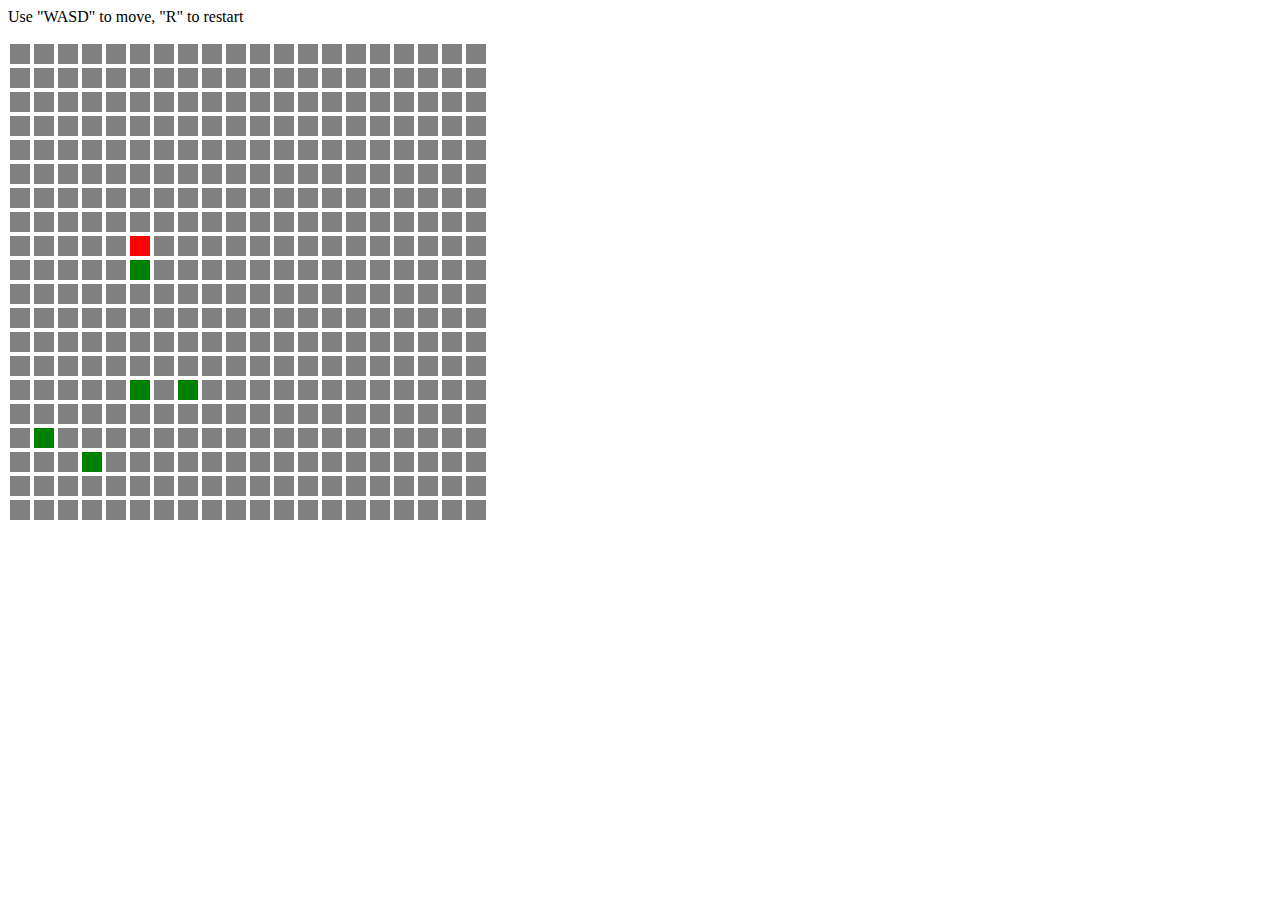
<file: index.html>
<html>
<head>
  <title>SSsssssnake</title>
  <script type="application/javascript" src=
  "http://ajax.googleapis.com/ajax/libs/jquery/1.9.1/jquery.min.js">
  </script>

  <script src="keymaster.js"></script>
  <script src="snake.js"></script>
  <script src="board.js"></script>
  <script src="snake_ui.js"></script>

  <link href="style.css" type="text/css" rel="stylesheet" />
</head>

<body>
  <p>Use "WASD" to move, "R" to restart</p>
  <div class="board"></div>

</body>
</html>
</file>
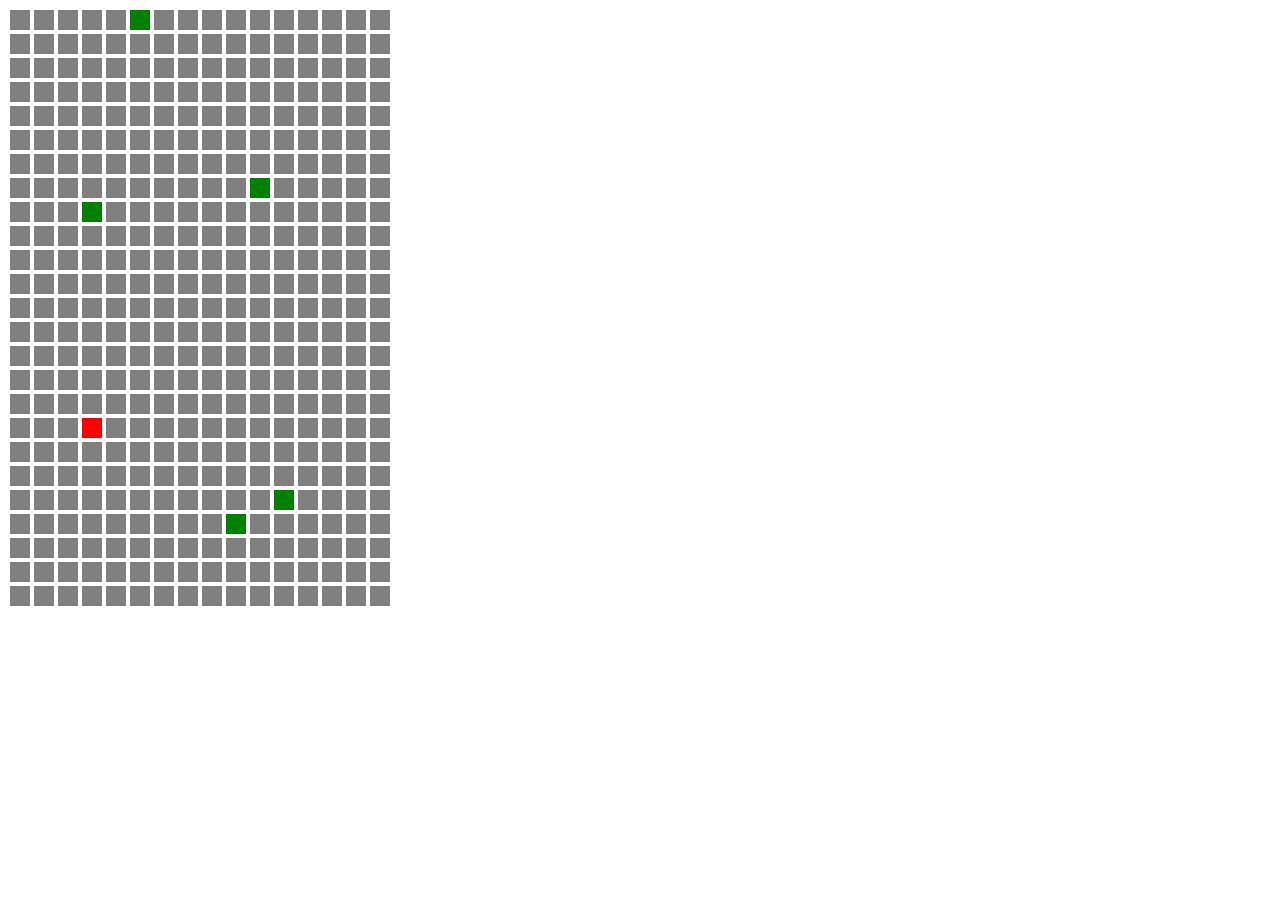
<file: snake/index.html>
<html>
<head>
  <title>SSsssssnake</title>
  <script type="application/javascript" src=
  "http://ajax.googleapis.com/ajax/libs/jquery/1.9.1/jquery.min.js">
  </script>

  <script src="keymaster.js"></script>
  <script src="snake.js"></script>
  <script src="board.js"></script>
  <script src="snake_ui.js"></script>

  <link href="style.css" type="text/css" rel="stylesheet" />
</head>

<body>
  <div class="board"></div>

</body>
</html>
</file>
<file: style.css>
.board {
  height: 500;
  width: 500;
}

.cell {
  height: 20;
  width: 20;
  background: gray;
  display: inline-block;
  border-style: solid;
  border-color: white;
  border-width: 2;
  -moz-box-sizing: border-box;
}

.snake {
  background: red;
}

.apple {
  background: green;
}
</file>
<file: snake/style.css>
.board {
  height: 400;
  width: 400;
}

.cell {
  height: 20;
  width: 20;
  background: gray;
  display: inline-block;
  border-style: solid;
  border-color: white;
  border-width: 2;
  -moz-box-sizing: border-box;
}

.snake {
  background: red;
}

.apple {
  background: green;
}
</file>
